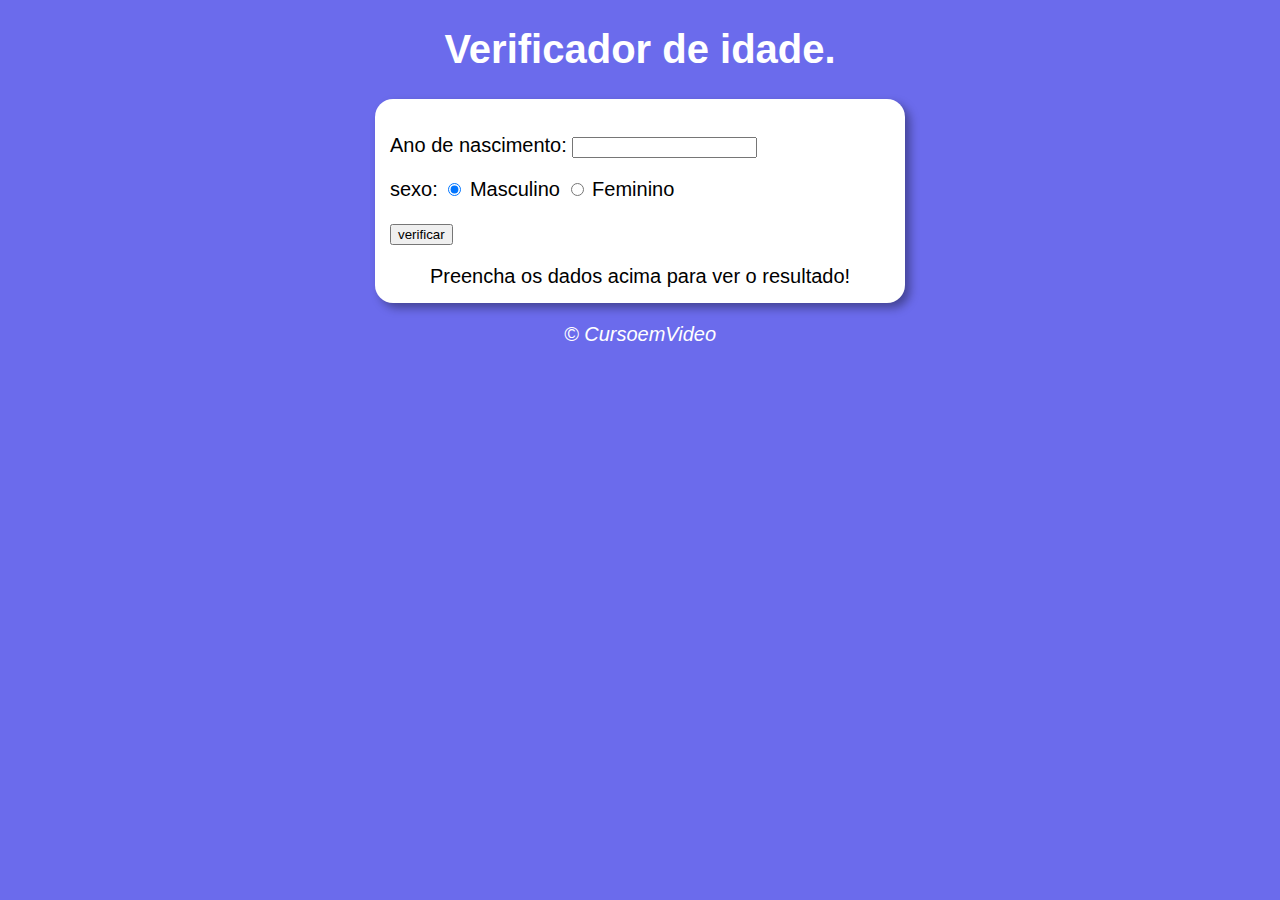
<file: exercicio02/index.html>
<!DOCTYPE html>
<html lang="pt-br">
<head>
	<meta charset="UTF-8">
	<meta name="viewport" content="width=device-width, initial-scale=1.0">
	<title>Verificador de idade</title>
	<link rel="stylesheet" href="estilo.css">
		
</head>
<body>
	<header id="header" class="">
		<h1>Verificador de idade.</h1>
		
	</header><!-- /header -->

	<section>
		<div>
			<p>Ano de nascimento:
				<input type="number" name="txtano" id="txtano" min="0">
			</p>

			<p>sexo:
				<input type="radio" name="radsex" id="mas" checked>
				<label for="mas">Masculino</label>
				<input type="radio" name="radsex" id="fem">
				<label for="fem">Feminino</label>
			</p>

			<p>
				<input type="button" value="verificar" onclick="verificar()">
			</p>

					
		</div>

		<div id="res">Preencha os dados acima para ver o resultado!
			
		</div>
		
	</section>

	<footer>
		<p>&copy; CursoemVideo</p>
		
	</footer>

	<script src="script.js">
		
	</script>




	
</body>
</html>
</file>
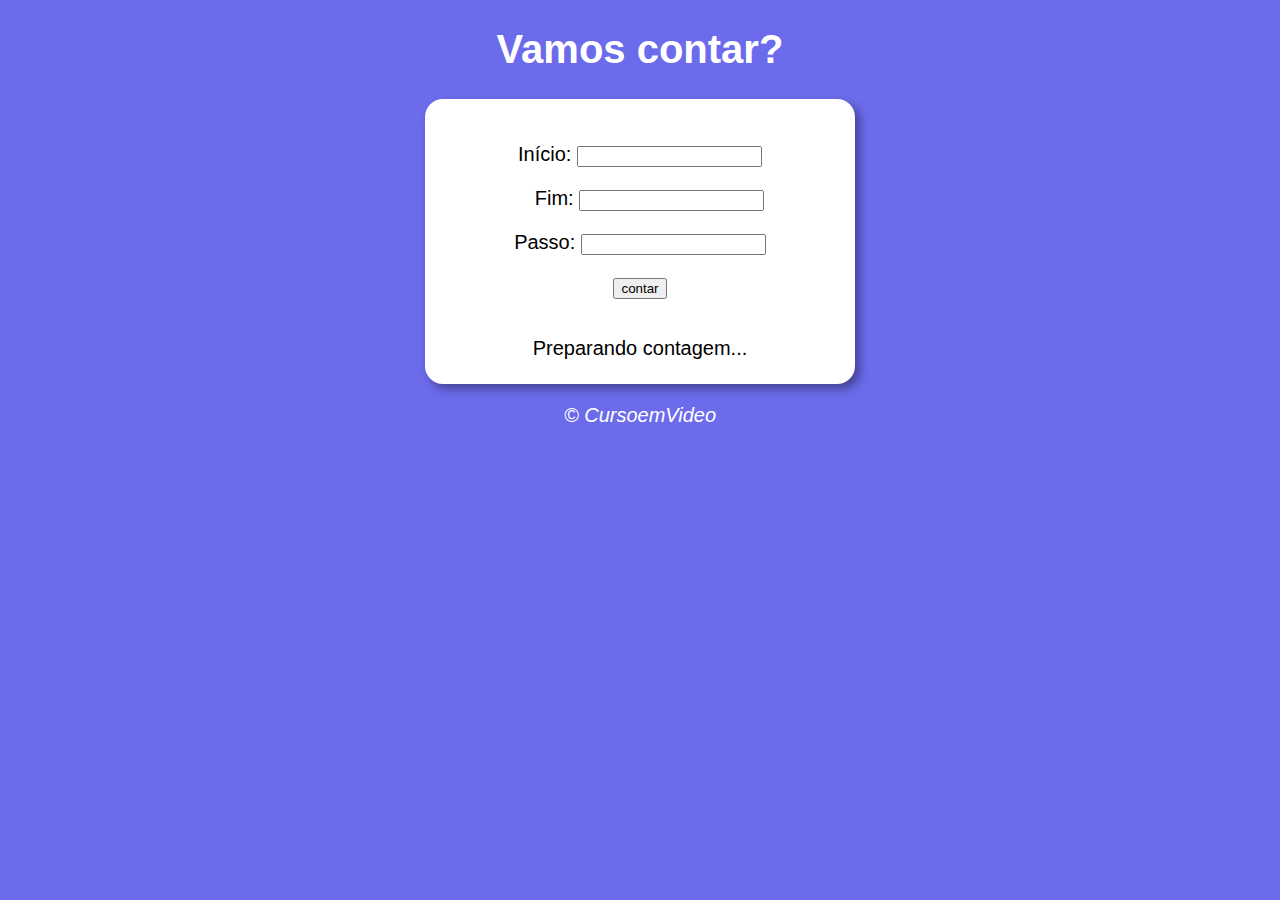
<file: exercicio03/index.html>
<!DOCTYPE html>
<html lang="pt-br">
<head>
	<meta charset="UTF-8">
	<meta name="viewport" content="width=device-width, initial-scale=1.0">
	<title>contador</title>
	<link rel="stylesheet" href="estilo.css">
		


</head>
<body>
	<header id="" class="">
		<h1>Vamos contar?</h1>
		
		
	</header>

	<section>
		<div id="dados">
			<p>Início: <input type="number" name="inicio" id="txti"></p>
			<p id="fim">Fim: <input type="number" name="fim" id="txtf"></p>
			<p>Passo: <input type="number" name="passo" id="txtp"></p>
			<p><input type="button" value="contar" onclick="contar()" ></p>
			
		</div>

		<div id="res">
			Preparando contagem...
			
			
		</div>
			
		</div>
		
	</section>

	<footer>
		<p>&copy; CursoemVideo</p>
		
	</footer>

	<script src="script.js">
		
	</script>




	
</body>
</html>
</file>
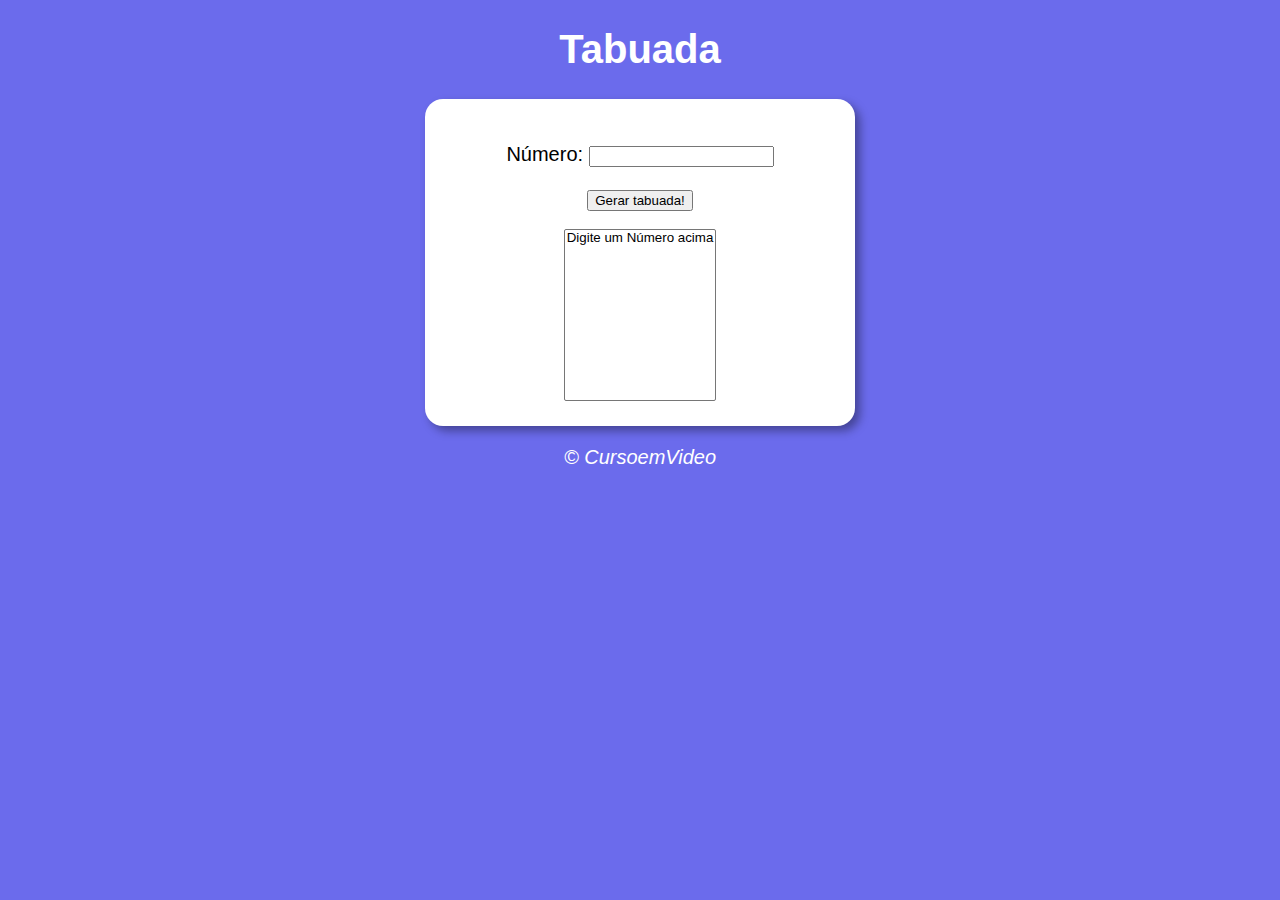
<file: exercicio04/index.html>
<!DOCTYPE html>
<html lang="pt-br">
<head>
	<meta charset="UTF-8">
	<meta name="viewport" content="width=device-width, initial-scale=1.0">
	<title>Tabuada</title>
	<link rel="stylesheet" href="estilo.css">
		


</head>
<body>
	<header id="" class="">
		<h1>Tabuada</h1>
		
		
	</header>

	<section>
		<div id="">
			<p>Número: <input type="number" name="num" id="txtn"></p>
			<input type="button" value="Gerar tabuada!" onclick="tabuada()">
			
			
		</div>

		<div id="">
			<select name="tabuada" id="seltab" size="10">
				<option>Digite um Número acima</option>}
		
			</select>
			
			
		</div>
		
	</section>

	<footer>
		<p>&copy; CursoemVideo</p>
		
	</footer>

	<script src="script.js">
		
	</script>




	
</body>
</html>
</file>
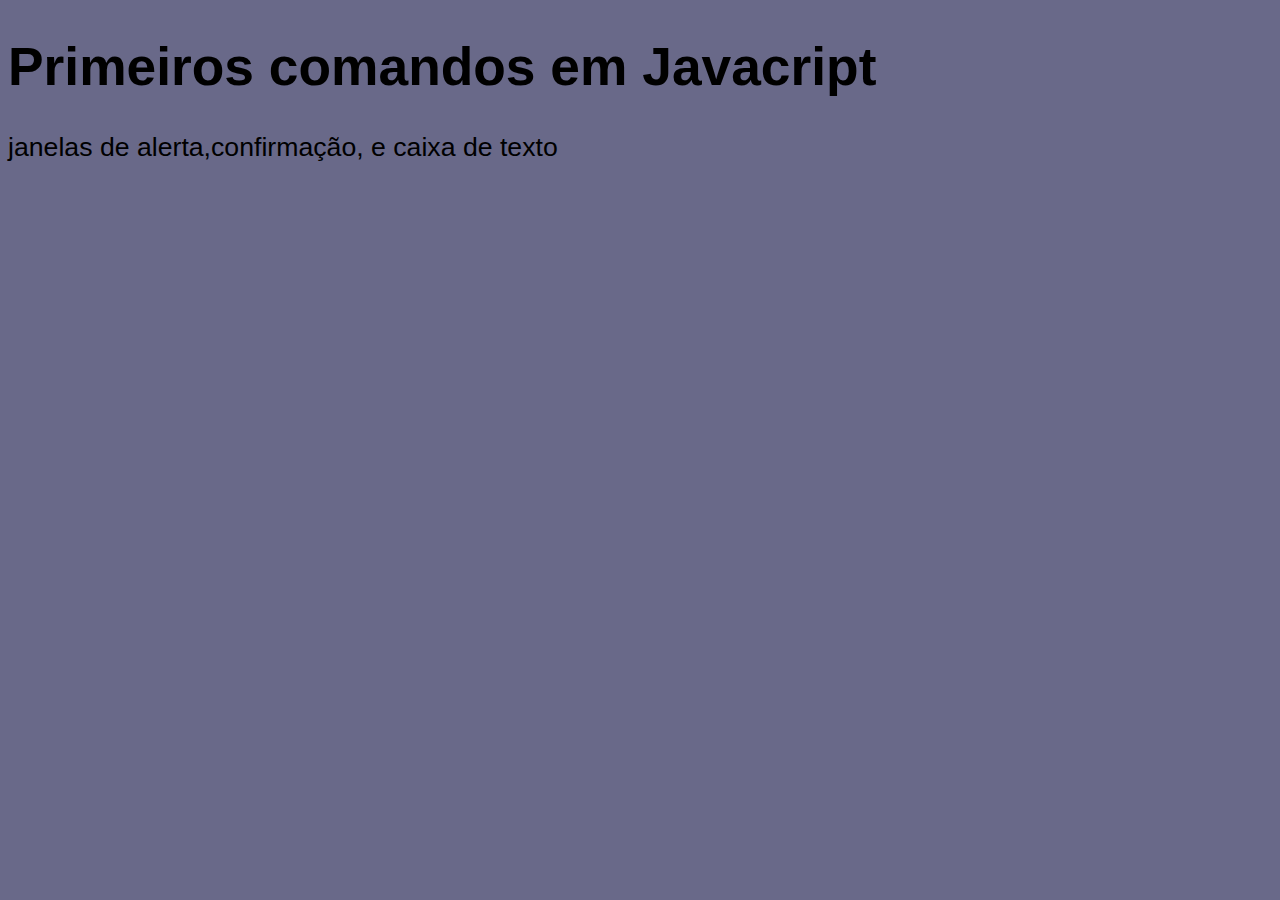
<file: aula05/javascript.html>
<!DOCTYPE html>
<html lang="pt-br">
<head>
	<meta charset="UTF-8">
	<meta name="viewport" content="width=device-width, initial-scale=1.0">
	<title>primeiros passos javascript</title>
	<link rel="stylesheet" href="estilo.css">
</head>
<body>
	<h1>Primeiros comandos em Javacript</h1>
	<p>janelas de alerta,confirmação, e caixa de texto</p>


	<script  type="text/javascript">
		//forma de comentar em javascript

		window.alert("cria uma janela de alerta")
		window.confirm("cria uma jenela de confirmação")
		window.prompt("janela com caixa de texto")
		
	</script>
	
</body>
</html>
</file>
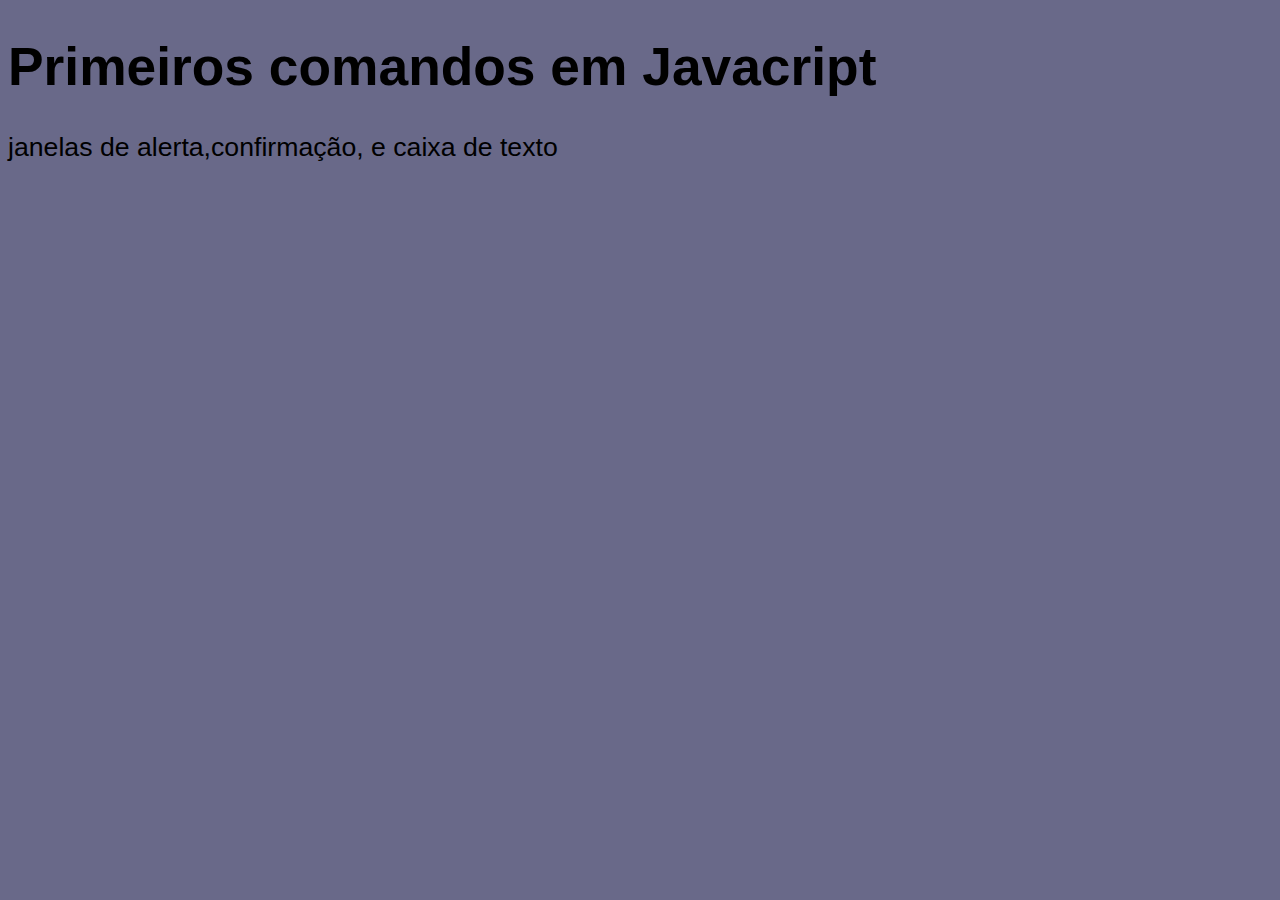
<file: aula06/javascript.html>
<!DOCTYPE html>
<html lang="pt-br">
<head>
	<meta charset="UTF-8">
	<meta name="viewport" content="width=device-width, initial-scale=1.0">
	<title>primeiros passos javascript</title>
	<link rel="stylesheet" href="estilo.css">
</head>
<body>
	<h1>Primeiros comandos em Javacript</h1>
	<p>janelas de alerta,confirmação, e caixa de texto</p>


	<script  type="text/javascript">
		//forma de comentar em javascript

		
		var n1 = Number.parseFloat(window.prompt("Informe o primeiro número "))

		var n2 = Number.parseFloat(window.prompt("Informe o segundo número "))

		var s = n1 + n2

		window.alert(`a soma entre ${n1} e ${n2} é igual a ${s}`)

		
	</script>
	
</body>
</html>
</file>
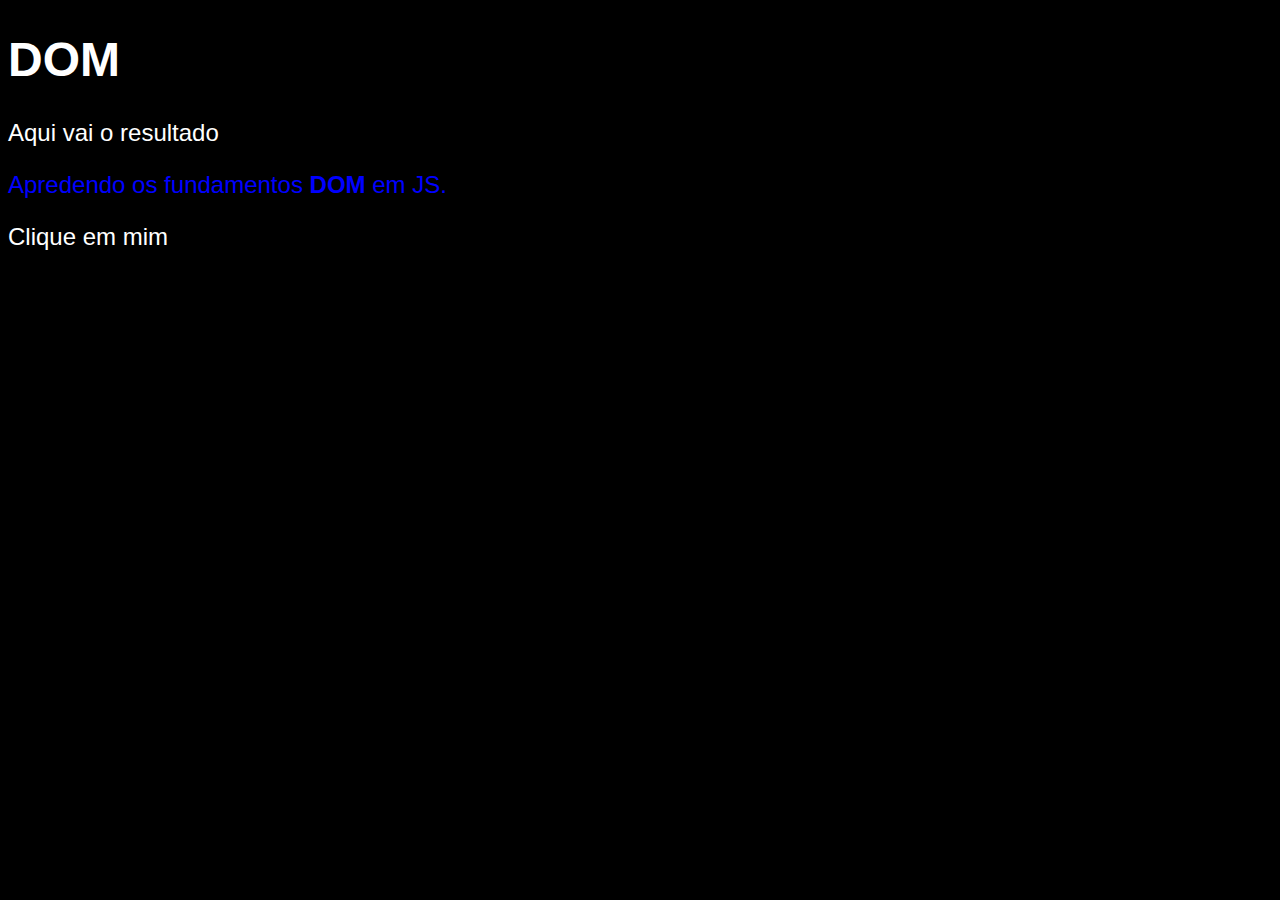
<file: aula09/indro-dom.html>
<!DOCTYPE html>
<html lang="pt-br">
<head>
	<meta charset="UTF-8">
	<meta name="viewport" content="width=device-width, initial-scale=1.0">
	<title>Introdução ao DOM</title>
	<style type="text/css" media="screen">
		body {
			background: rgb(68, 125, 199);
			color: white;
			font: normal 18pt Arial;
		}
		
	</style>
</head>
<body>
	<h1>DOM</h1>
	<p>Aqui vai o resultado</p>
	<p>Apredendo os fundamentos <strong>DOM</strong> em JS.</p>
	<div id="msg">Clique em mim</div>

	<script>
		var corpo = window.document.body
         corpo.style.background  = 'black'

		var p1 =  window.document.getElementsByTagName('p')[1]
		 p1.style.color = 'blue'

		 


		
		
	</script>
	
</body>
</html>
</file>
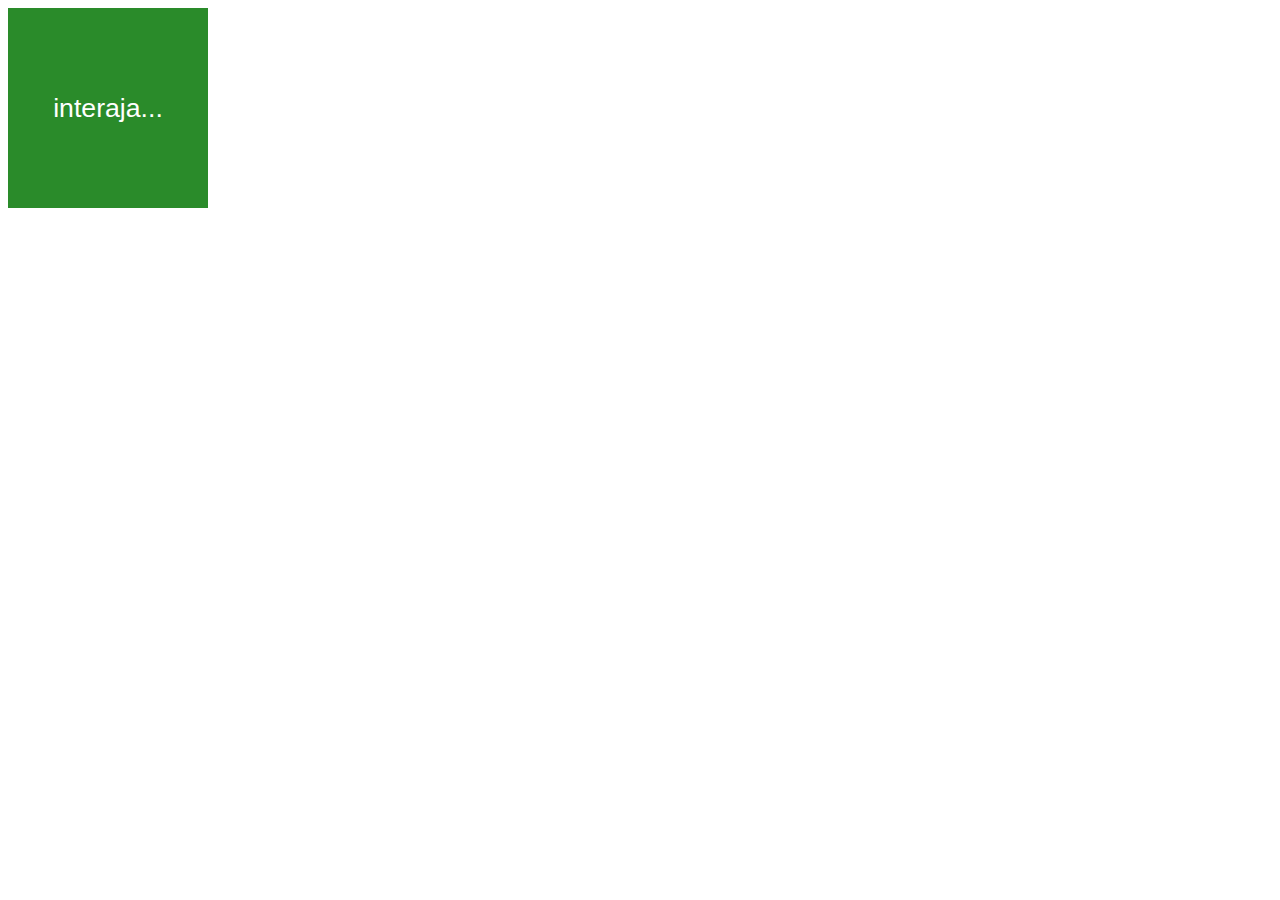
<file: aula10/ex01.html>
<!DOCTYPE html>
<html lang="pt-BR">
<head>
	<meta charset="UTF-8">
	<meta name="viewport" content="width=device-width, initial-scale=1.0">
	<title>addEventListener</title>
	<link rel="stylesheet" href="estilo.css">

</head>
<body>
	<div id="area"> <!--onclick="clicar()" onmouseenter="entrar()" onmouseout="sair()" tambem funciona, mas polui muito o code. -->
		interaja...

		
	</div>

	<script>
		var a = window.document.getElementById('area');

		/** ddEventListener é a forma mais comum de auterar elementos na pagina **/

		a.addEventListener('click', clicar)
		a.addEventListener('mouseenter', entrar)
		a.addEventListener('mouseout', sair)

		function clicar() {
			a.innerText = 'Clicou!'
			a.style.background = 'red'
		}

		function entrar() {
			a.innerText = 'Entrou!'

		}

		function sair() {
			a.innerText = 'Saiu!'
			a.style.background = 'green'

		}
		
	</script>
	
</body>

</html>
</file>
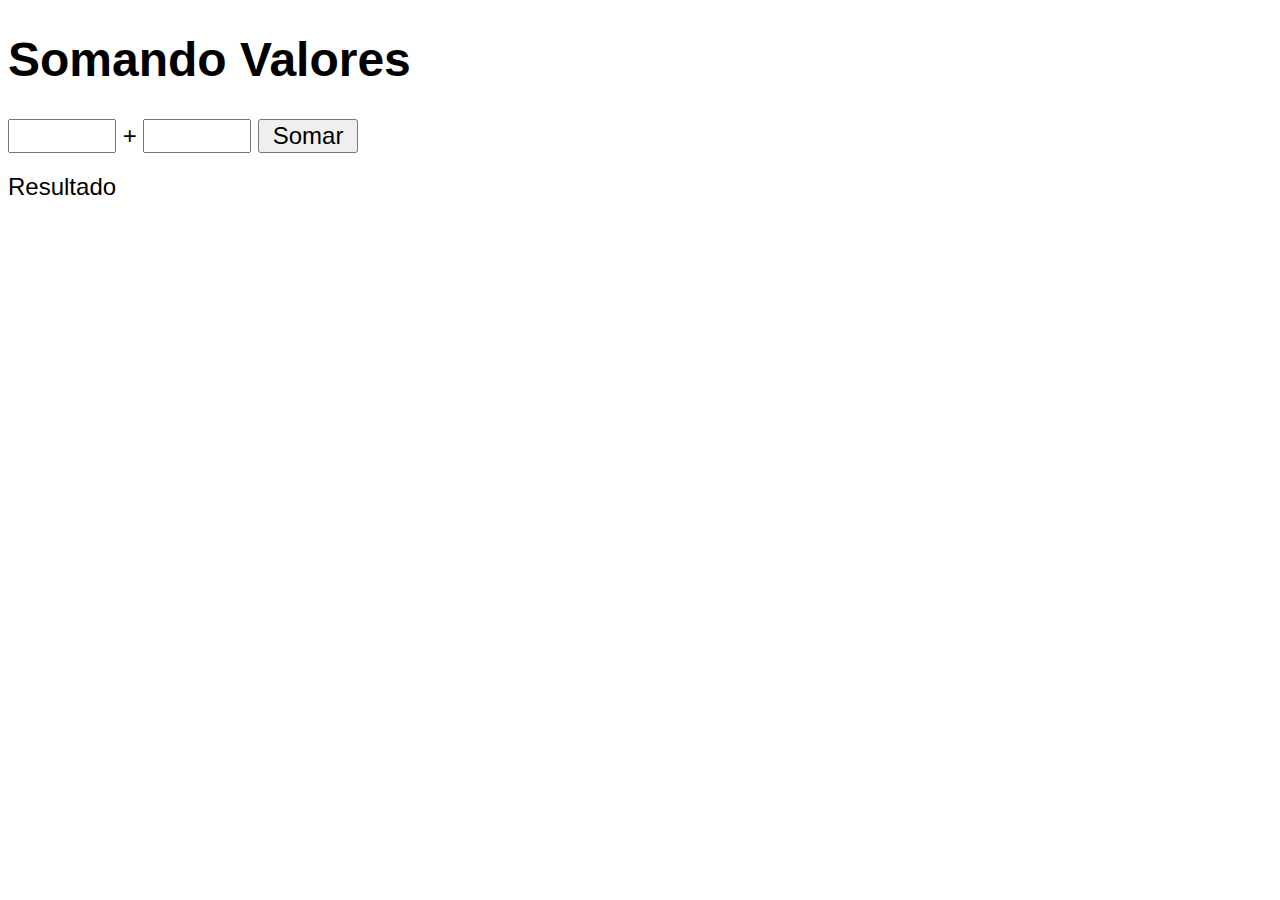
<file: aula10/expt2.html>
<!DOCTYPE html>
<html lang="pt-BR">
<head>
	<meta charset="UTF-8">
	<meta name="viewport" content="width=device-width, initial-scale=1.0">
	<title>SomandoNumeros</title>
	<style>
	   body {
	   	font: normal 18pt Arial;

	   }
	   input {
	   	font: normal 18pt Arial;
	   	width: 100px;
	   }
	   	div#res {
	   		margin-top: 20px;

	   	}
	   
	</style>
	

</head>

<body>
	<h1>Somando Valores</h1>
	<input type="number" name="txtn1" id="txtn1"> +
	<input type="number" name="txtn2" id="txtn2">
	<input type="button" value="Somar" onclick="somar()">
	<div id="res">Resultado</div>
	

	<script>
		function somar() {
			var tn1 = window.document.getElementById('txtn1')
			var tn2 = window.document.getElementById('txtn2')
			var res = window.document.getElementById('res')			
			var n1 = Number(tn1.value)
			var n2 = Number(tn2.value)
			var s = n1 + n2	

			

			res.innerHTML = `A soma entre ${n1} e ${n2} é igual a <strong>${s}</strong>`
			




		}

	</script>

	
</body>

</html>
</file>
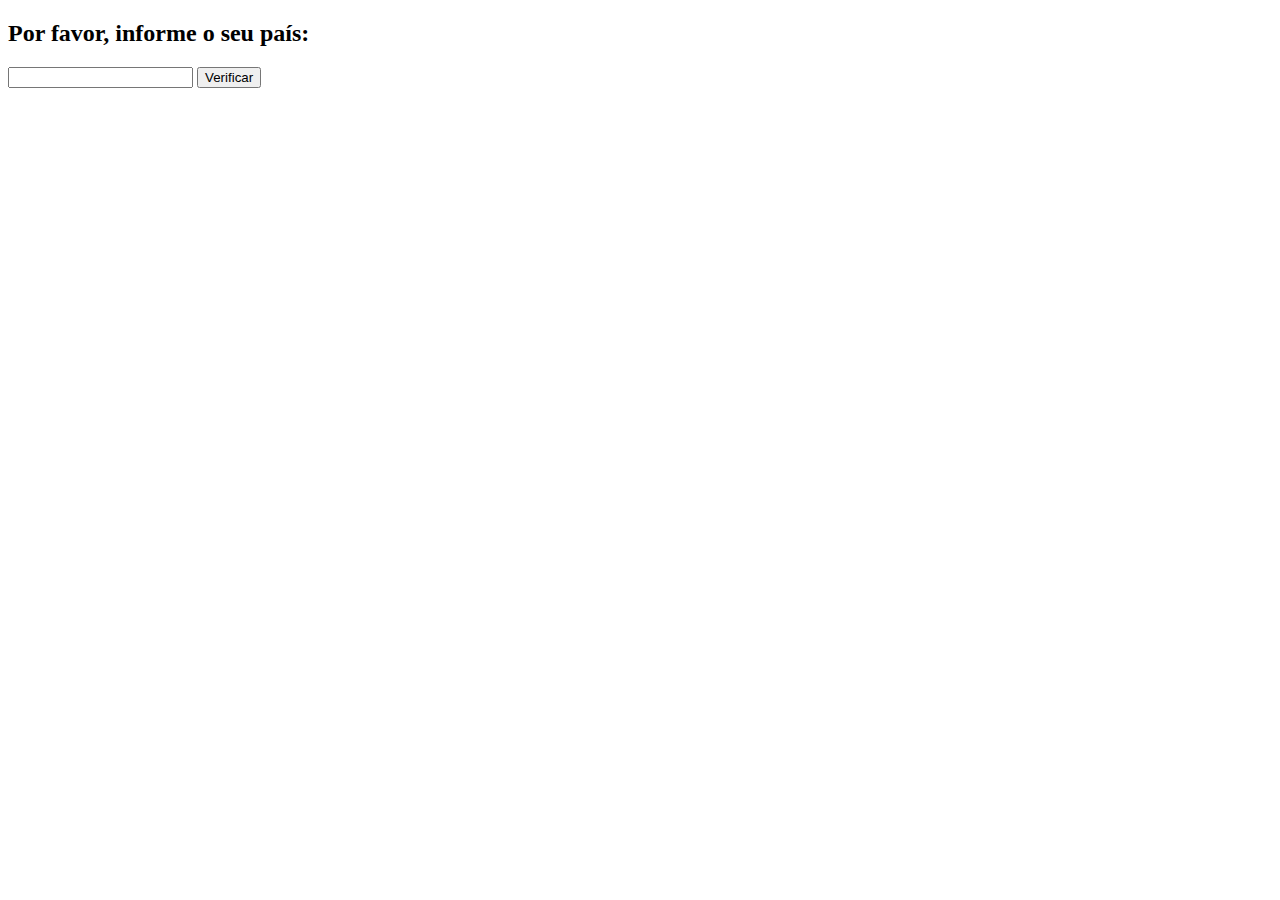
<file: aula11/Nacionalidade.html>
<!DOCTYPE html>
<html lang="pt-br">
<head>
	<meta charset="UTF-8">
	<meta name="viewport" content="width=device-width, initial-scale=1.0">
	<title>Nacionalidade</title>

</head>
<body>
	<h2>Por favor, informe o seu país:</h2>
	<input type="text" id="pais">
	<input type="button" id="verificar" value="Verificar" onclick="country()">
	<div id="res"></div>

	<script>
		function country() {
			var pais = window.document.getElementById('pais')
			var res = window.document.getElementById('res')
			var trans = String(pais.value)

			res.innerHTML = `Sua resposta é ${trans}, `

			if (trans == "Brasil" || trans == "brasil" || trans == "BRASIL") {
				res.innerHTML += `Você é brasileiro!!`
			} else {
				res.innerHTML += `Você é estrangeiro!!`
			}
		}
	</script>
	
</body>
</html>
</file>
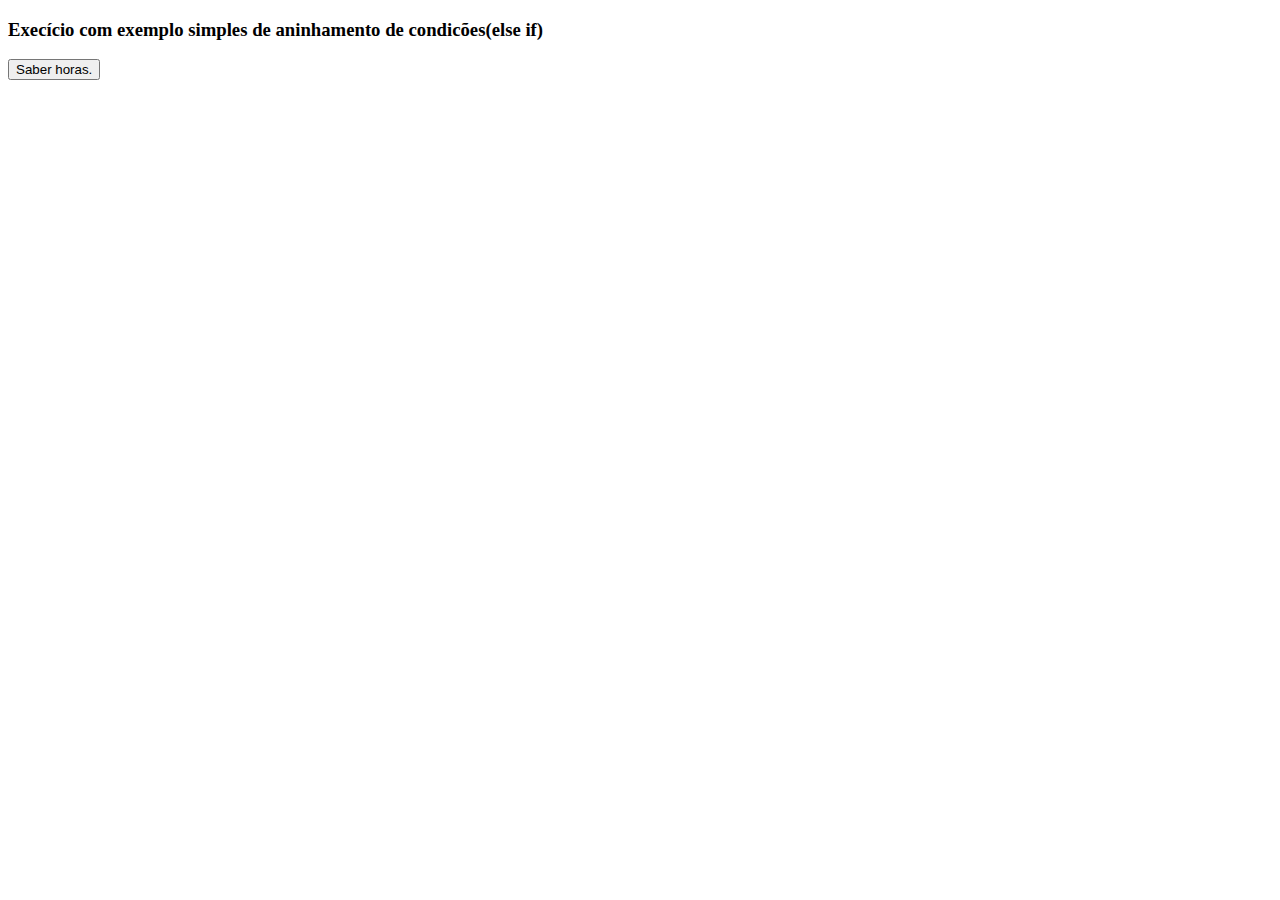
<file: aula12/teste.html>
<!DOCTYPE html>
<html lang="pt-br">
<head>
	<meta charset="UTF-8">
	<meta name="viewport" content="width=device-width, initial-scale=1.0">
	<title>Document</title>
</head>
<body>
	<h3>Execício com exemplo simples de aninhamento  de condicões(else if)
	</h3>
	<input type="button" value="Saber horas." onclick="hora()">
	<div id="res">
		
	</div>

	<script>
		function hora() {
			var agora = new Date()
			var hora = agora.getHours()

			res.innerHTML = `Agora são exatamente ${hora} horas. `

			if (hora < 12) {
				res.innerHTML += `Bom Dia!`
			} else if (hora <= 18) {
				res.innerHTML += `Boa tarde!`
				
			} else {
				res.innerHTML += `Boa noite`

			}
		}

	</script>
	
</body>
</html>
</file>
<file: exercicio02/estilo.css>
body {
 	background: rgb(107, 107, 236);
 	font: normal 15pt Arial;

 }

 header {
 	color: white;
 	text-align: center;

 }

 section{
 	background: white;
 	border-radius: 18px;
 	padding: 15px;
 	width: 500px;
 	margin: auto;
 	box-shadow: 5px 5px 10px rgba(0, 0, 0, 0.363);


 }

 footer {
 	color: white;
 	text-align: center;
 	font-style: italic;

 }

 div#res {
 	text-align: center;
 }

 img {
 	width: 300px;
 	height: 300px;
 	border-radius: 50%;
 }
</file>
<file: exercicio03/estilo.css>
body {
 	background: rgb(107, 107, 236);
 	font: normal 15pt Arial;

 }

 header {
 	color: white;
 	text-align: center;


 }

 section{
 	background: white;
 	border-radius: 18px;
 	padding: 15px;
 	width: 400px;
 	box-shadow: 5px 5px 10px rgba(0, 0, 0, 0.363);
 	text-align: center;
 	margin: auto; 


 }

 div {
 	
 	padding: 9px;
 }

 footer {
 	color: white;
 	text-align: center;
 	font-style: italic;

 }

 img#imagem {
 	width: 300px;
 	height: 300px;
 	border-radius: 50%;

 }

p#fim {
	margin-left: 19px;
}
</file>
<file: exercicio04/estilo.css>
body {
 	background: rgb(107, 107, 236);
 	font: normal 15pt Arial;

 }

 header {
 	color: white;
 	text-align: center;


 }

 section{
 	background: white;
 	border-radius: 18px;
 	padding: 15px;
 	width: 400px;
 	box-shadow: 5px 5px 10px rgba(0, 0, 0, 0.363);
 	text-align: center;
 	margin: auto; 


 }

 div {
 	
 	padding: 9px;
 }

 footer {
 	color: white;
 	text-align: center;
 	font-style: italic;

 }

 img#imagem {
 	width: 300px;
 	height: 300px;
 	border-radius: 50%;

 }

p#fim {
	margin-left: 19px;
}
</file>
<file: aula05/estilo.css>
body{
	background-color: rgb(105, 105, 137);
	font:normal 20pt arial;

}
</file>
<file: aula06/estilo.css>
body{
	background-color: rgb(105, 105, 137);
	font:normal 20pt arial;

}
</file>
<file: aula10/estilo.css>
div#area {
			font: normal 20pt Arial;
			background: rgb(42,139,42);
			color: white;
			width: 200px;
			height: 200px;
			line-height: 200px;
			text-align: center;
</file>
